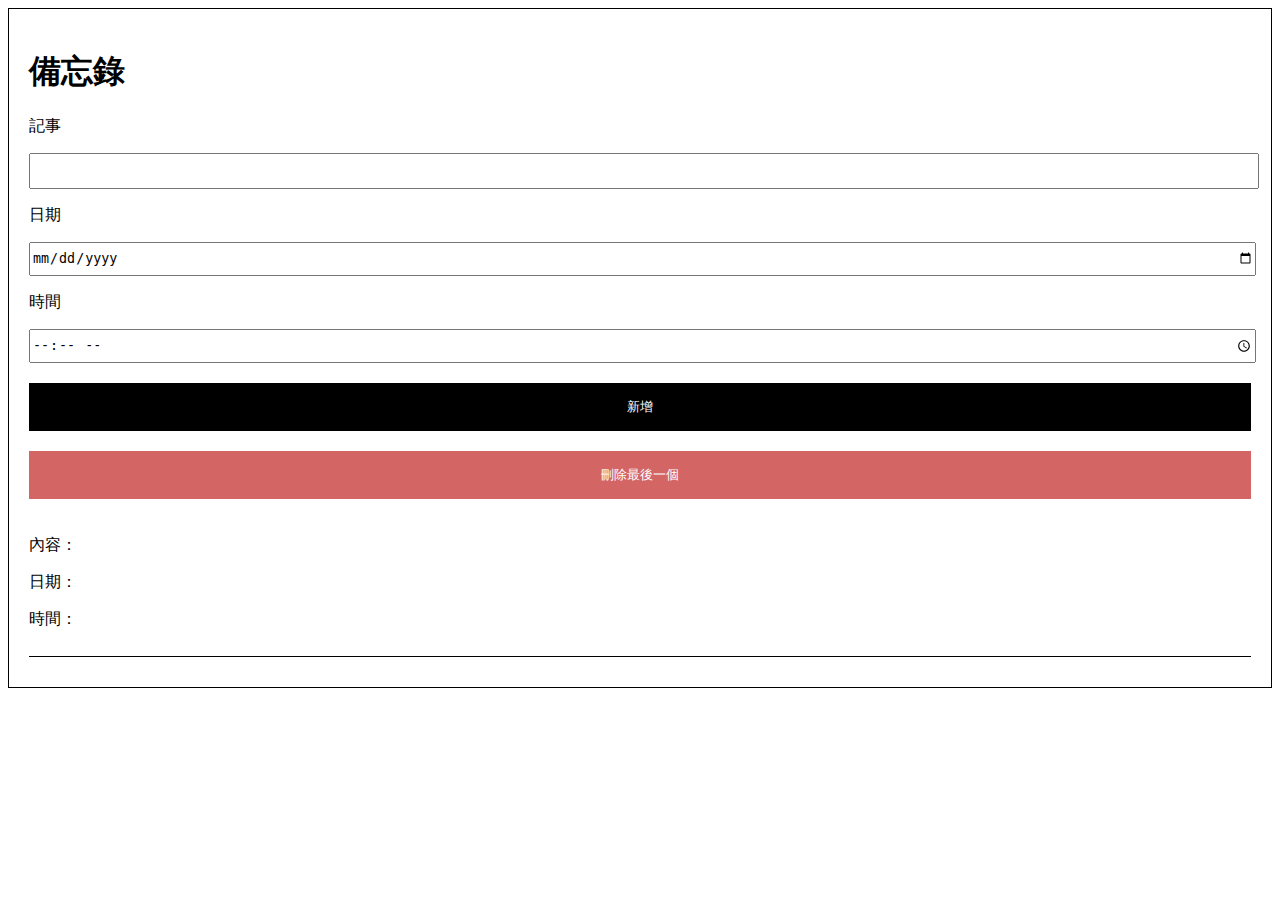
<file: index.html>
<!DOCTYPE html>
<html lang="en">
<head>
  <meta charset="UTF-8">
  <meta http-equiv="X-UA-Compatible" content="IE=edge">
  <meta name="viewport" content="width=device-width, initial-scale=1.0">
  <link rel="stylesheet" href="./index.css">
  <title>Document</title>
</head>
<body>

  <div class="app">
    <h1>備忘錄</h1>
    <p>記事</p>
    <input type="text" id="content"/>
    <p>日期</p>
    <input type="date" id="date"/>
    <p>時間</p>
    <input type="time" id="time"/>
    <button class="add" id="addedBtn">新增</button>
    <button class="remove" id="deletedBtn">刪除最後一個</button>
    <div class="list" id="list">
      <div class="item">
        <div>
          <p>內容：</p>
          <p>日期：</p>
          <p>時間：</p>
        </div>
      </div>
    </div>
  </div>
  <script src="./index8.js"></script>
</body>
</html>
</file>
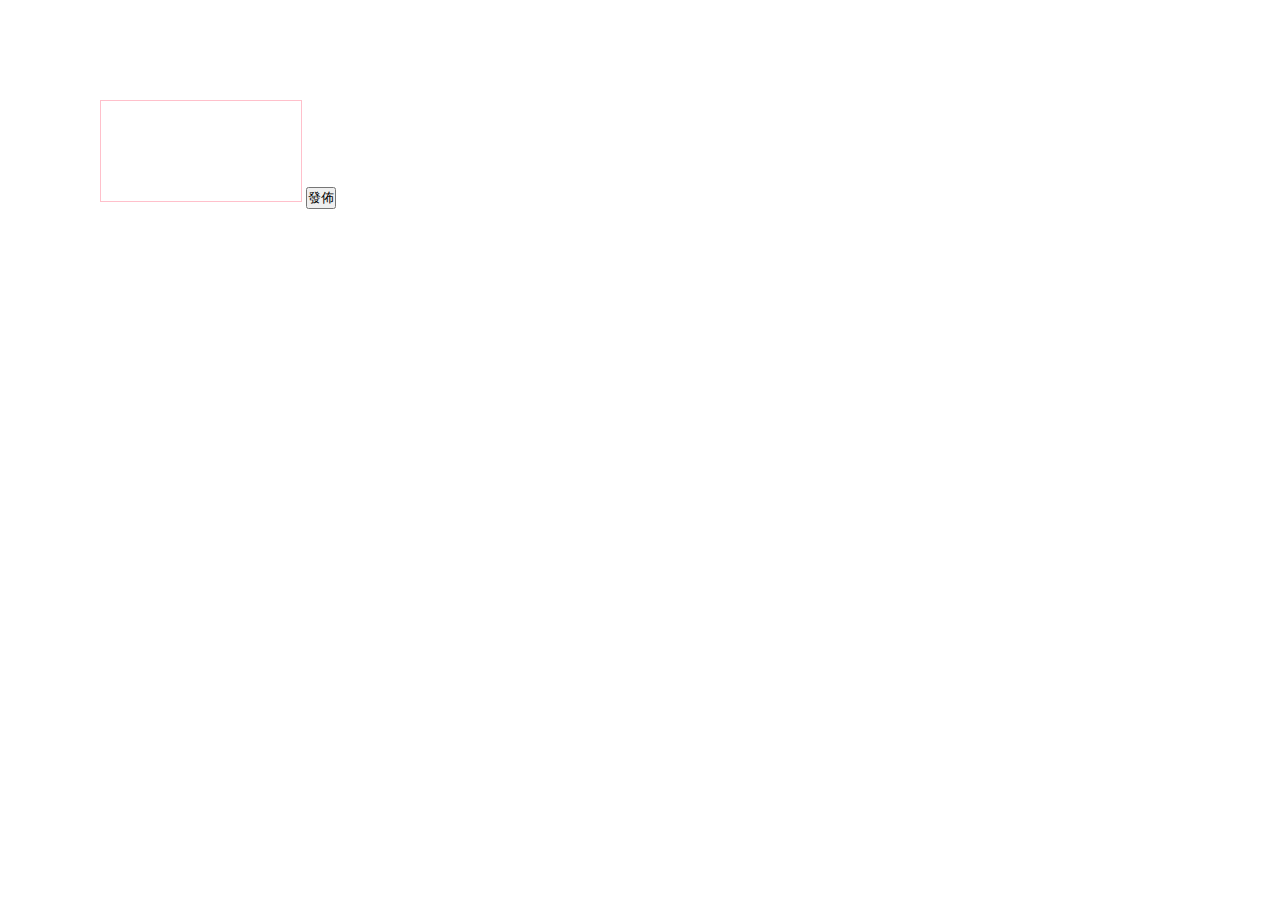
<file: A/index9.html>
<!DOCTYPE html>
<html lang="en">

<head>
    <meta charset="UTF-8">
    <meta name="viewport" content="width=device-width, initial-scale=1.0">
    <link rel="stylesheet" href="./index9.css">
    <title>留言板</title>
</head>

<body>
    <textarea name="" id=""></textarea>
    <button>發佈</button>
    <ul>

    </ul>
    <script src="./index9.js"></script>
</body>

</html>
</file>
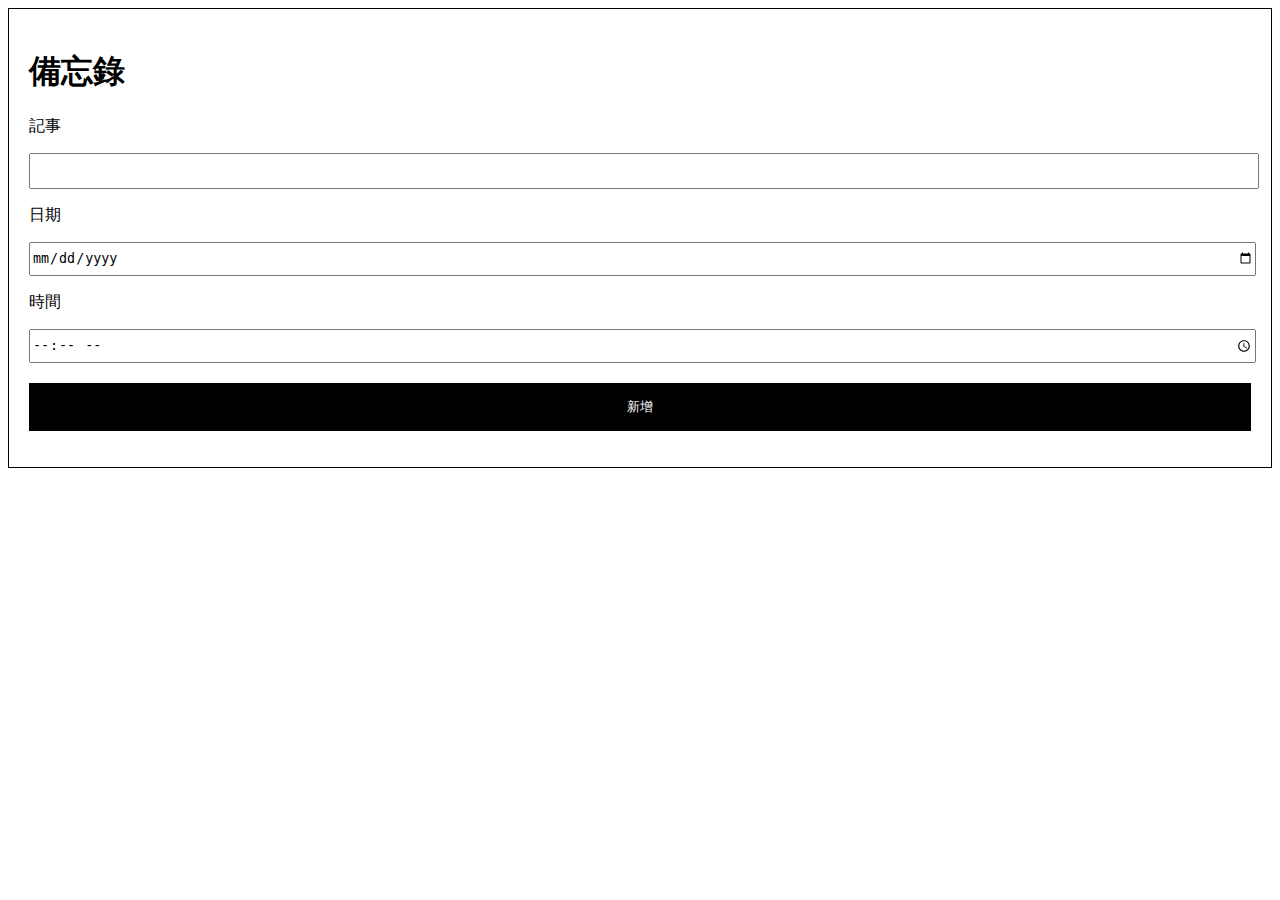
<file: B/index10.html>
<!DOCTYPE html>
<html lang="en">

<head>
    <meta charset="UTF-8">
    <meta http-equiv="X-UA-Compatible" content="IE=edge">
    <meta name="viewport" content="width=device-width, initial-scale=1.0">
    <link rel="stylesheet" href="./index10.css">
    <title>Document</title>
</head>

<body>

    <div class="app">
        <h1>備忘錄</h1>
        <p>記事</p>
        <input type="text" id="content" />
        <p>日期</p>
        <input type="date" id="date" />
        <p>時間</p>
        <input type="time" id="time" />
        <button class="add" id="addedBtn">新增</button>
        <ul>
            
        </ul>
    </div>
    <script src="./index10.js"></script>
</body>

</html>
</file>
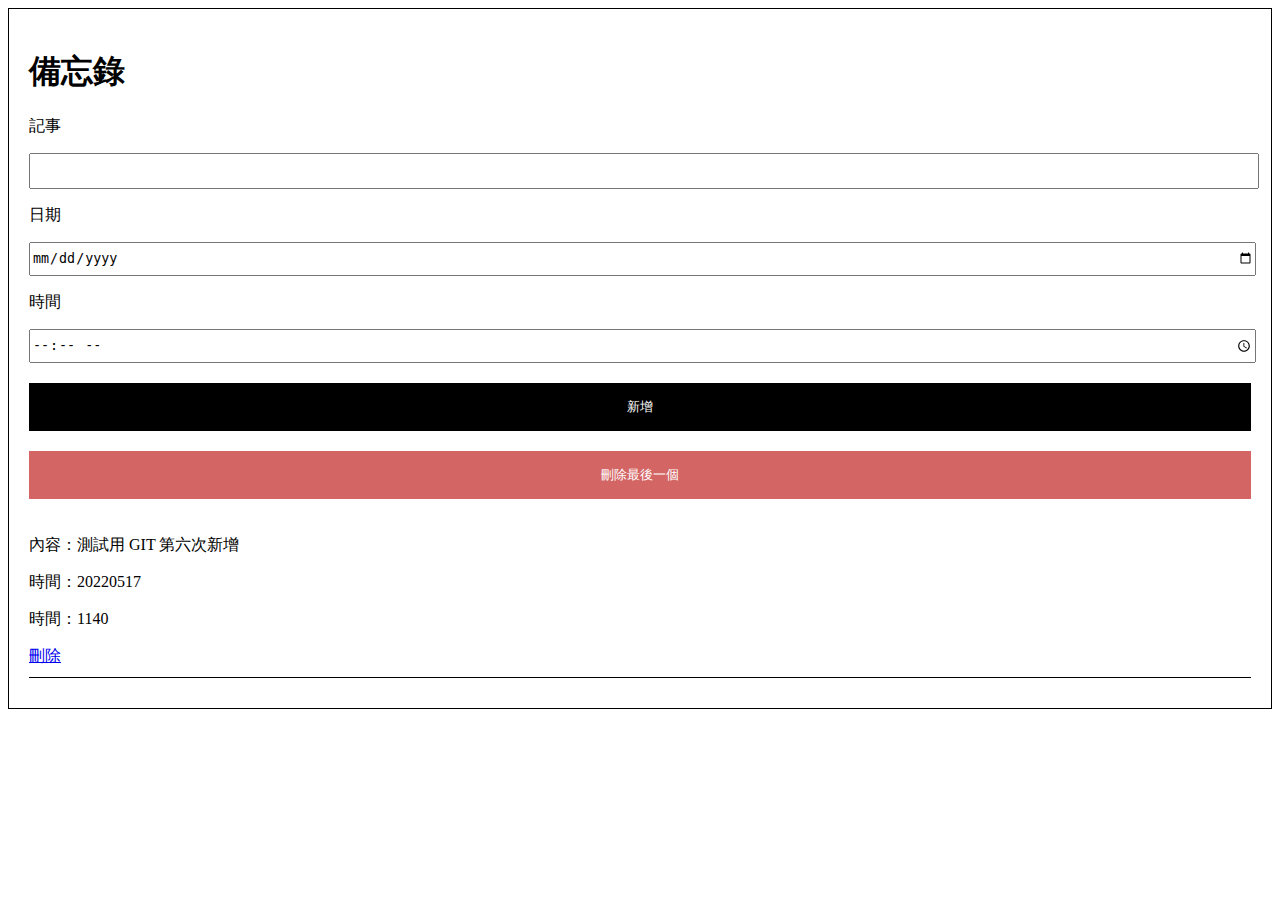
<file: C/index9.html>
<!DOCTYPE html>
<html lang="en">

<head>
  <meta charset="UTF-8">
  <meta http-equiv="X-UA-Compatible" content="IE=edge">
  <meta name="viewport" content="width=device-width, initial-scale=1.0">
  <link rel="stylesheet" href="./index9.css">
  <title>Document</title>
</head>

<body>

  <div class="app">
    <h1>備忘錄</h1>
    <p>記事</p>
    <input type="text" id="content" />
    <p>日期</p>
    <input type="date" id="date" />
    <p>時間</p>
    <input type="time" id="time" />
    <button class="add" id="addedBtn">新增</button>
    <button class="remove" id="deletedBtn">刪除最後一個</button>

    <div class="list" id="list">
      <div class="item" id="item">
        <div>
          <p>內容：測試用 GIT 第六次新增</p>
          <p>時間：20220517</p>
          <p>時間：1140</p>
          <a href="javascript:;">刪除</a>
        </div>
      </div>
    </div>

  </div>
  <script src="./index9.js"></script>
</body>

</html>
</file>
<file: index.css>
.app {
  width: 100%;
  padding: 20px;
  border: 1px solid #000;
  box-sizing: border-box;
}

input {
  width: 100%;
  height: 30px;
}

.add {
  margin-top: 20px;
  background-color: #000;
  color: #fff;
  border: 0;
  box-sizing: border-box;
  width: 100%;
  padding: 15px;
}

.list {
  padding-top: 20px;
}

.item {
  width: 100%;
  border-bottom: 1px solid #000;
  margin-bottom: 10px;
  padding-bottom: 10px;
  display: flex;
  justify-content: space-between;
  align-items: center;
}

.remove {
  background-color: rgb(212, 101, 101);
  margin-top: 20px;
  color: #fff;
  border: 0;
  box-sizing: border-box;
  width: 100%;
  padding: 15px;
}
</file>
<file: A/index9.css>
* {
    margin: 0;
    padding: 0;
}

body {
    padding: 100px;
}

textarea {
    width: 200px;
    height: 100px;
    border: 1px solid pink;
    outline: none;
    resize: none;
}

ul {
    margin-top: 50px;
}

li {
    width: 300px;
    padding: 5px;
    background-color: rgb(245, 209, 243);
    color: red;
    font-size: 14px;
    margin: 15px 0;
}

li a {
    float: right;
}
</file>
<file: B/index10.css>
.app {
    width: 100%;
    padding: 20px;
    border: 1px solid #000;
    box-sizing: border-box;
  }
  
  input {
    width: 100%;
    height: 30px;
  }
  
  .add {
    margin-top: 20px;
    background-color: #000;
    color: #fff;
    border: 0;
    box-sizing: border-box;
    width: 100%;
    padding: 15px;
  }
  
  .list {
    padding-top: 20px;
  }
  
  .item {
    width: 100%;
    border-bottom: 1px solid #000;
    margin-bottom: 10px;
    padding-bottom: 10px;
    display: flex;
    justify-content: space-between;
    align-items: center;
  }
</file>
<file: C/index9.css>
.app {
  width: 100%;
  padding: 20px;
  border: 1px solid #000;
  box-sizing: border-box;
}

input {
  width: 100%;
  height: 30px;
}

.add {
  margin-top: 20px;
  background-color: #000;
  color: #fff;
  border: 0;
  box-sizing: border-box;
  width: 100%;
  padding: 15px;
}

.list {
  padding-top: 20px;
}

.item {
  width: 100%;
  border-bottom: 1px solid #000;
  margin-bottom: 10px;
  padding-bottom: 10px;
  display: flex;
  justify-content: space-between;
  align-items: center;
}

.remove {
  background-color: rgb(212, 101, 101);
  margin-top: 20px;
  color: #fff;
  border: 0;
  box-sizing: border-box;
  width: 100%;
  padding: 15px;
}
</file>
